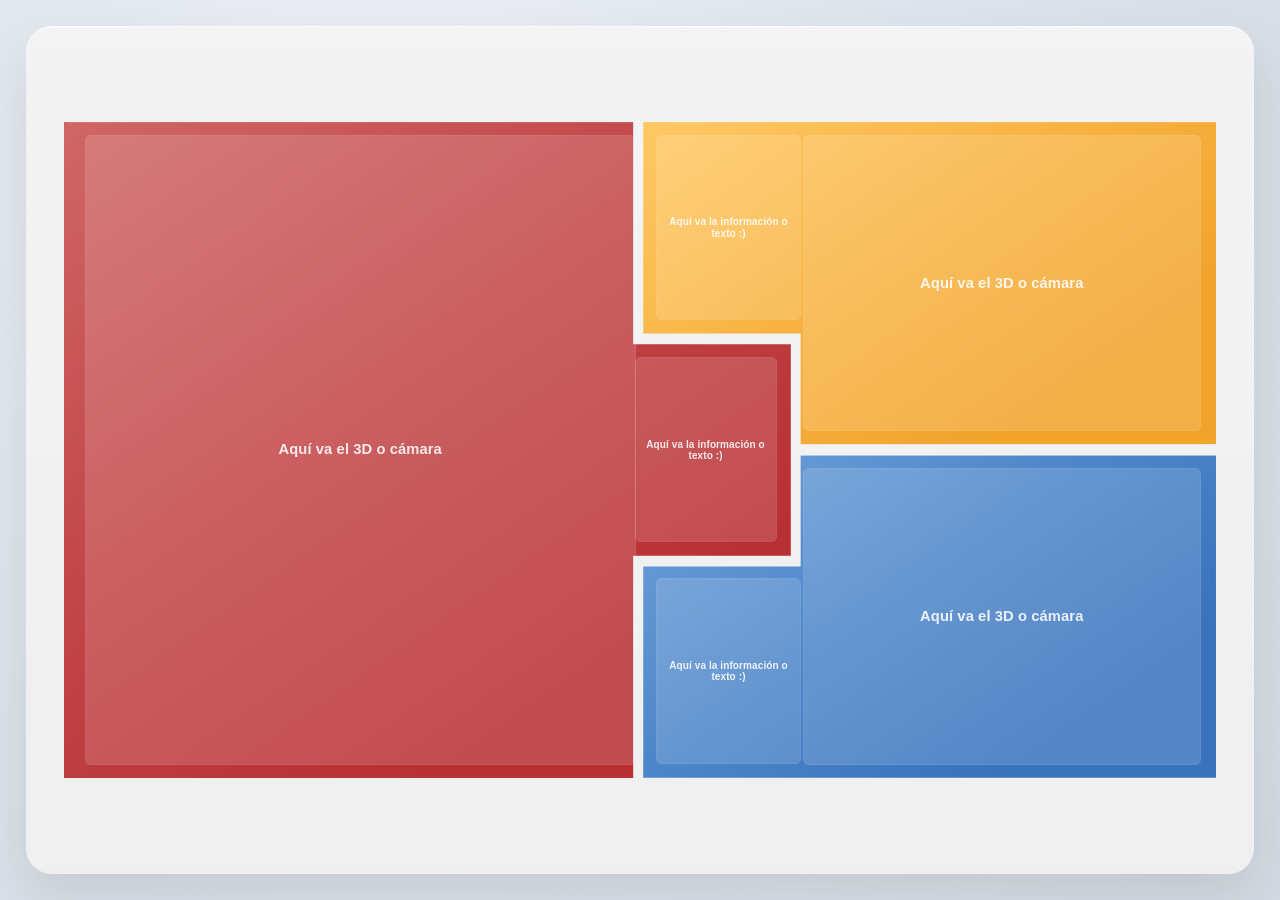
<file: scripts/scratch/scratch_shape.html>
<!doctype html>
<html lang="es">
<head>
<meta charset="utf-8">
<meta name="viewport" content="width=device-width,initial-scale=1">
<title>3 piezas responsive</title>

<style>
  * { box-sizing: border-box; }

  :root{
    /* ======================================================
       ESCALA GENERAL RESPONSIVE
       ====================================================== */
    --page-pad: clamp(12px, 2vw, 28px);
    --scene-radius: clamp(18px, 2vw, 28px);
    --piece-radius: clamp(4px, 0.45vw, 8px);
    --slot-radius: clamp(4px, 0.45vw, 8px);

    /*
      El rompecabezas conserva su proporción geométrica
      original: 527 x 300
    */
    --puzzle-ratio: 527 / 300;

    /*
      La escena llena casi toda la pantalla.
      En pantallas grandes crece bastante.
    */
    --scene-w: min(calc(100vw - (2 * var(--page-pad))), 1800px);
    --scene-h: min(calc(100vh - (2 * var(--page-pad))), 1100px);

    /*
      El rompecabezas escala dentro de la escena.
    */
    --puzzle-w: min(90vw, calc(86vh * 1.7566667), 1500px);

    /* Transparencia de cajas internas */
    --slot-fill: rgba(255,255,255,.14);

    /* Texto */
    --big-font: clamp(14px, 1.15vw, 24px);
    --small-font: clamp(10px, 0.72vw, 16px);
  }

  body{
    margin:0;
    min-height:100vh;
    display:grid;
    place-items:center;
    padding:var(--page-pad);
    background:
      radial-gradient(circle at 30% 20%, #eef2f7 0%, #dfe5ec 46%, #d3dae2 100%);
    font-family: Arial, sans-serif;
  }

  .scene{
    width:var(--scene-w);
    height:var(--scene-h);
    position:relative;
    overflow:hidden;
    border-radius:var(--scene-radius);
    background:
      linear-gradient(180deg, rgba(255,255,255,.40), rgba(255,255,255,.18)),
      #ececec;
    box-shadow:
      0 22px 55px rgba(0,0,0,.10),
      inset 0 1px 0 rgba(255,255,255,.76);
  }

  .puzzle{
    position:absolute;
    left:50%;
    top:50%;
    width:var(--puzzle-w);
    aspect-ratio:527 / 300;
    transform:translate(-50%,-50%);
  }

  /* ======================================================
     PIEZAS
     Cada pieza es UN SOLO polígono
     ====================================================== */

  .piece{
    position:absolute;
    filter:drop-shadow(0 0.8vw 1.2vw rgba(0,0,0,.10));
  }

  .piece::after{
    content:"";
    position:absolute;
    inset:0;
    pointer-events:none;
    border-radius:var(--piece-radius);
    background:linear-gradient(145deg, rgba(255,255,255,.10), transparent 42%);
    opacity:.55;
  }

  .red{
    left:0;
    top:0;
    width:63.092979%;
    height:100%;
    background:linear-gradient(145deg,#cd5d5d 0%, #b83034 78%);
    clip-path:polygon(
      0 0,
      78.313253% 0,
      78.313253% 33.888889%,
      100% 33.888889%,
      100% 66.111111%,
      78.313253% 66.111111%,
      78.313253% 100%,
      0 100%
    );
  }

  .orange{
    left:50.284630%;
    top:0;
    width:49.715370%;
    height:49.166667%;
    background:linear-gradient(145deg,#ffc55c 0%, #f1a32b 78%);
    clip-path:polygon(
      0 0,
      100% 0,
      100% 100%,
      27.480916% 100%,
      27.480916% 65.536723%,
      0 65.536723%
    );
  }

  .blue{
    left:50.284630%;
    top:50.833333%;
    width:49.715370%;
    height:49.166667%;
    background:linear-gradient(145deg,#679dd9 0%, #3973bc 78%);
    clip-path:polygon(
      0 34.463277%,
      27.480916% 34.463277%,
      27.480916% 0,
      100% 0,
      100% 100%,
      0 100%
    );
  }

  /* ======================================================
     RECTÁNGULOS INTERNOS
     - sin borde
     - más transparentes
     - el pequeño crece a favor del grande
     ====================================================== */

  .slot{
    position:absolute;
    display:flex;
    align-items:center;
    justify-content:center;
    text-align:center;
    padding:clamp(5px, .65vw, 14px);
    border:none;
    border-radius:var(--slot-radius);
    background:var(--slot-fill);
    box-shadow:inset 0 0 0 1px rgba(255,255,255,.05);
    z-index:5;
    color:rgba(255,255,255,.88);
    user-select:none;
  }

  .slot.big{
    font-size:var(--big-font);
    font-weight:600;
    line-height:1.14;
    letter-spacing:.1px;
  }

  .slot.small{
    font-size:var(--small-font);
    font-weight:600;
    line-height:1.12;
    letter-spacing:.1px;
  }

  /* ---------------- RED ---------------- */

  .red-slot-big{
    left:1.807229%;
    top:2%;
    width:47.817837%;
    height:96%;
  }

  .red-slot-small{
    left:49.525617%;
    top:35.888889%;
    width:12.333966%;
    height:28.222222%;
  }

  /* --------------- ORANGE --------------- */

  .orange-slot-small{
    left:51.423150%;
    top:2%;
    width:12.523719%;
    height:28.222222%;
  }

  .orange-slot-big{
    left:64.136622%;
    top:2%;
    width:34.535104%;
    height:45.166667%;
  }

  /* ---------------- BLUE ---------------- */

  .blue-slot-small{
    left:51.423150%;
    top:69.611111%;
    width:12.523719%;
    height:28.222222%;
  }

  .blue-slot-big{
    left:64.136622%;
    top:52.833333%;
    width:34.535104%;
    height:45.166667%;
  }

  /* Pantallas muy pequeñas */
  @media (max-width: 720px){
    :root{
      --puzzle-w: 94vw;
      --big-font: clamp(11px, 2.25vw, 18px);
      --small-font: clamp(8px, 1.55vw, 13px);
    }

    .slot{
      padding:clamp(3px, .9vw, 8px);
    }
  }
</style>
</head>
<body>

<div class="scene">
  <div class="puzzle">

    <!-- PIEZAS -->
    <div class="piece red"></div>
    <div class="piece orange"></div>
    <div class="piece blue"></div>

    <!-- RECTÁNGULOS INTERNOS + TEXTOS -->
    <div class="slot big red-slot-big">Aquí va el 3D o cámara</div>
    <div class="slot small red-slot-small">Aquí va la información o texto :)</div>

    <div class="slot small orange-slot-small">Aquí va la información o texto :)</div>
    <div class="slot big orange-slot-big">Aquí va el 3D o cámara</div>

    <div class="slot small blue-slot-small">Aquí va la información o texto :)</div>
    <div class="slot big blue-slot-big">Aquí va el 3D o cámara</div>

  </div>
</div>

</body>
</html>
</file>
